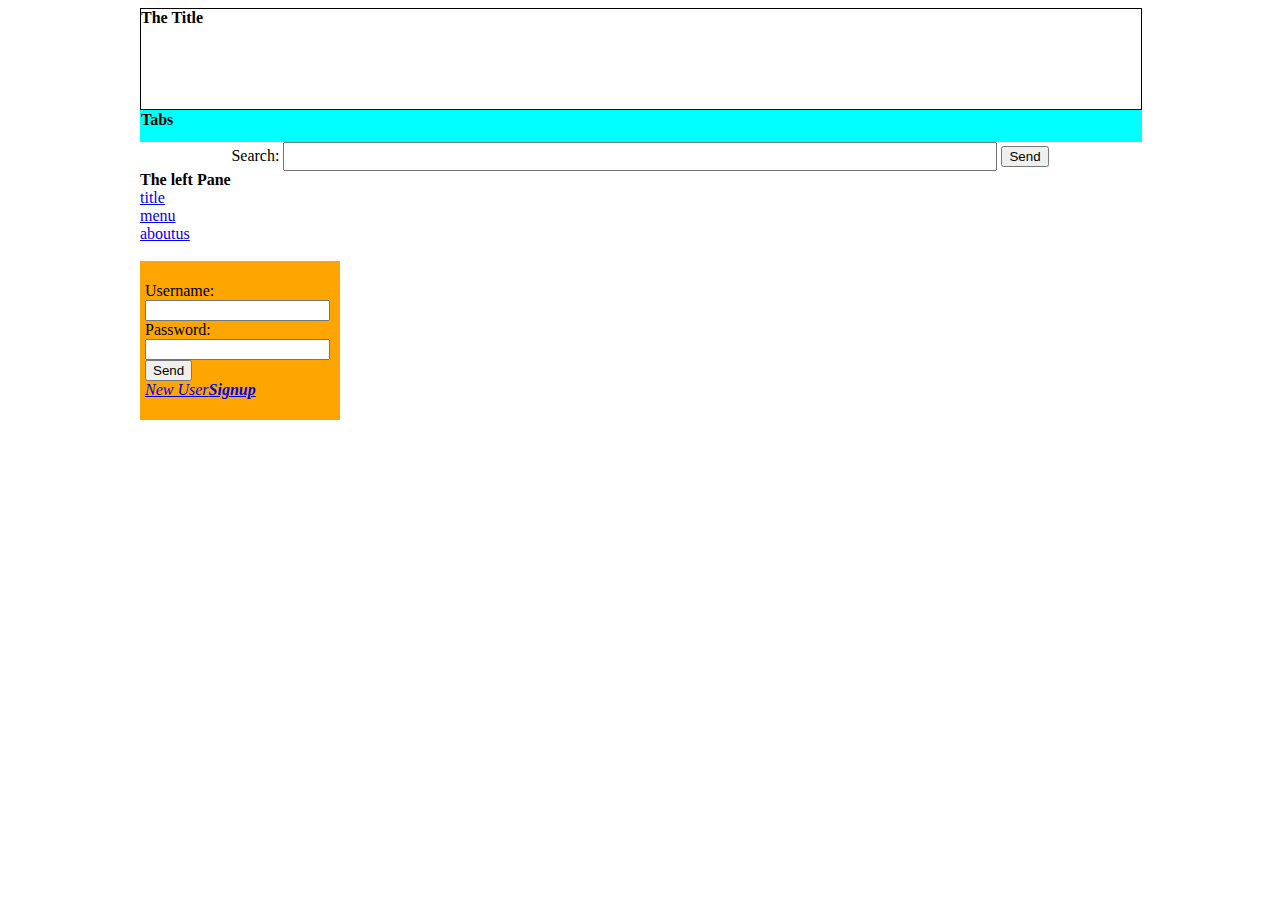
<file: index.htm>
<!DOCTYPE HTML PUBLIC "-//W3C//DTD HTML 4.01//EN" "http://www.w3.org/TR/html4/strict.dtd">
<html>
        <!-- new change -->
	
	<head>
                  	<link href="maindiv.css" type="text/css" rel="stylesheet">
		<meta http-equiv="Content-Type" content="text/html; charset=iso-8859-1">
		<title>PlaceToCelebrate.com</title>
	</head>

	<body>


		<div id="center">
		<div id="banner">
			<b>The Title</b>
		</div>
		<div id="tabs">
			<b>Tabs</b>
		</div>
		<div id="searchpanel">
			 <form action="http://somesite.com/prog/adduser" method="post">
				Search: <input type="text" name="search" id="searchtext">
		    	<input type="submit" value="Send">
			 </form>
		</div>
		<div id="leftpane">
			<b>The left Pane</b>
                        
                        <div id="menuitems">
                            
                        </div>
                        
                        <div id="login">


			
				 <form action="http://somesite.com/prog/adduser" method="post">
    				<P> 
					Username: <input type="text" name="firstname"><BR>
    				Password: <input type="password" name="lastname"><BR>
			    	<input type="submit" value="Send"><BR>
					<a href=http://newuser.login><i>New User<b>Signup</b></i></a>
    				</P>
				 </form>
			</div>
		</div>
<script type="text/javascript" src="js/code.js">
</script>

<script type="text/javascript">
function handleRequest(req)
{
    var myData = JSON.parse(req.responseText,function (key, value) {
                                                        var output = "<a href="+value+" target=FRAME2>"+key+"</a><br>";
                                                       document.getElementById("menuitems").innerHTML=document.getElementById("menuitems").innerHTML+output;
                                                       return value;});
    
}
sendRequest('js/menulist.json',handleRequest);
</script>
		<div id="mainpane">
			
                    
<iframe name="FRAME2" src="frame2blank.html" width="335" height="280" frameborder="0" scrolling="no" ></iframe>
		
		</div></div>

</body>
</html>
</file>
<file: maindiv.css>
#banner { height:100px; border:1px solid black; width:1000px; }
#leftpane { float:left; width:200px; border-left: 0px solid black; border-right: 0px solid black;}
#mainpane { border-right: 0px solid black ; width:800px}
#searchpanel {  border-bottom: 0px solid black; border-left: 0px solid black; border-right: 0px solid black; text-align:center; width:1000px;}
#searchtext { width:70% ; padding:5px;}
#login {padding:5px;background-color:orange;}
#tabs {height:30px;background-color:aqua;border-bottom: 0px solid black; border-left: 0px solid black; border-right: 0px solid black; width:1000px; padding:1px;;}
#center { margin:auto; width:1000px;}
</file>
